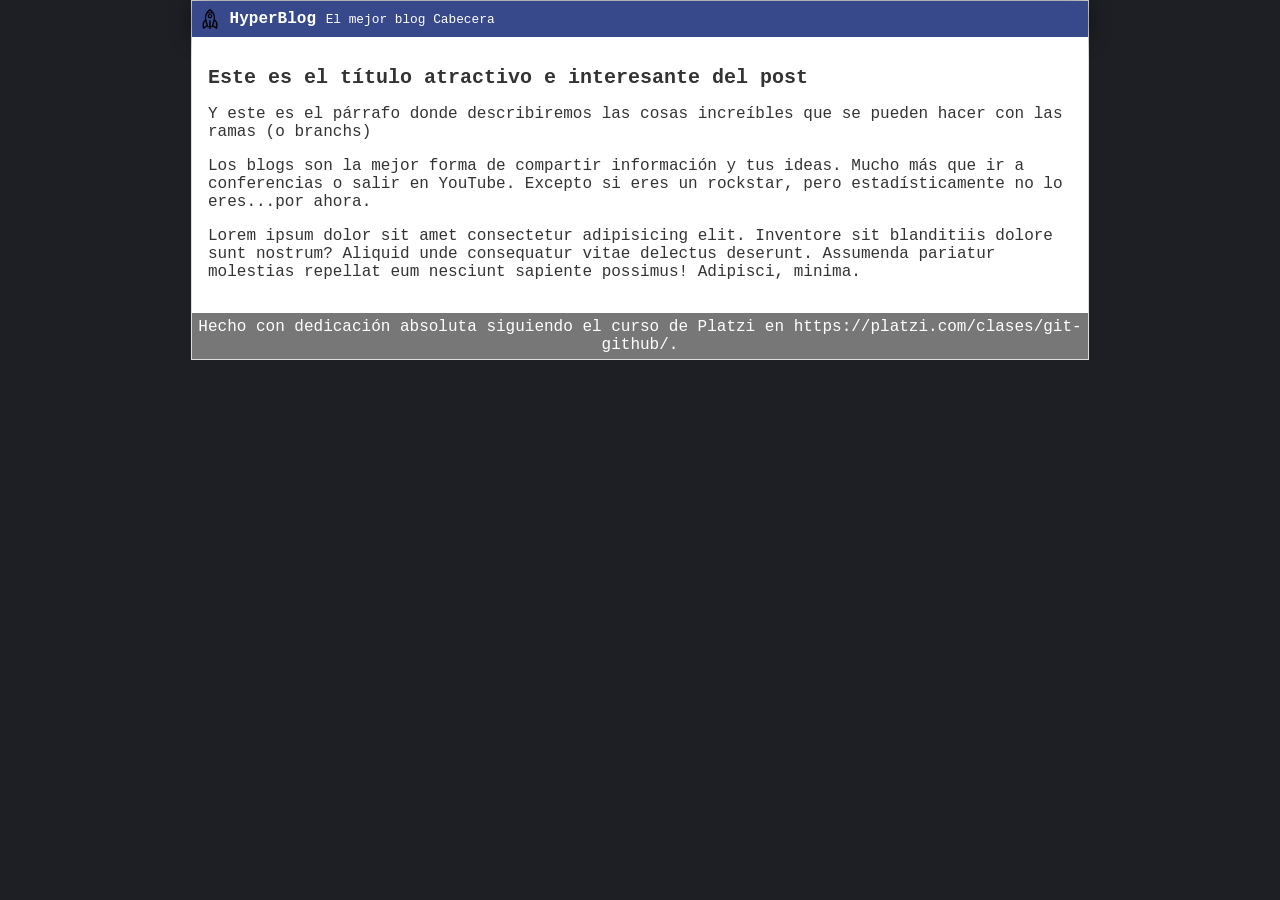
<file: index.html>
<!DOCTYPE html>
<html lang="en">
<head>
    <meta charset="UTF-8">
    <meta name="viewport" content="width=device-width, initial-scale=1.0">
    <link rel="stylesheet" href="css/Estilos.css">
    <title>Hyperblog 2.0</title>
</head>
<body>
    <div id="container">
        <div id="cabecera">
            <img id="logo" src="images/klipartz.com.png">
            HyperBlog <span id="tagline">El mejor blog Cabecera</span>
        </div>
        <div id="post">
            <h1>Este es el t&iacute;tulo atractivo e interesante del post</h1>
            <p>Y este es el p&aacute;rrafo donde describiremos las cosas incre&iacute;bles que se pueden hacer con las ramas (o branchs)</p>
            <p>Los blogs son la mejor forma de compartir informaci&oacute;n y tus ideas.
                Mucho m&aacute;s que ir a conferencias o salir en YouTube. Excepto si eres un rockstar, pero estad&iacute;sticamente no lo eres...por ahora.
            </p>
            <p>Lorem ipsum dolor sit amet consectetur adipisicing elit. Inventore sit blanditiis dolore sunt nostrum? Aliquid unde consequatur vitae delectus deserunt. Assumenda pariatur molestias repellat eum nesciunt sapiente possimus! Adipisci, minima.</p>
        </div>
        <div id="footer">Hecho con dedicaci&oacute;n absoluta siguiendo el curso de Platzi en https://platzi.com/clases/git-github/.</div>
    </div>
</body>
</html>
</file>
<file: css/Estilos.css>
body{
    background: #1e1f24;
    color: #333;
    text-align: center;
    font-size: 16px;
    font-family: 'Courier New', Courier, monospace;
    margin: 0;
    padding: 0;
}

#container{
    width: 70%;
    padding: 0;
    text-align: left;
    border: 1px solid #DDD;
    margin: 0 auto;
}

#container h1{
    font-size: 20px;
}

#cabecera
{
    
    font-weight: bold;
    background: #37488b;
    color: white;
    box-shadow: 0px 2px 20px 0px rgba(0,0,0,0.5);
    margin: 0;
    padding: 0.5em;
}

#cabecera #logo
{
    width: 20px;
    vertical-align: middle;
}

#cabecera #tagline
{
    padding: 0,0,0,1em;
    font-weight: normal;
    font-size: 0.8em;
}

#post
{
    background: white;
    padding: 1em;
}
#footer
{
    background: #777;
    color: white;
    text-align: center;
    padding: 0.3em;
}
</file>
